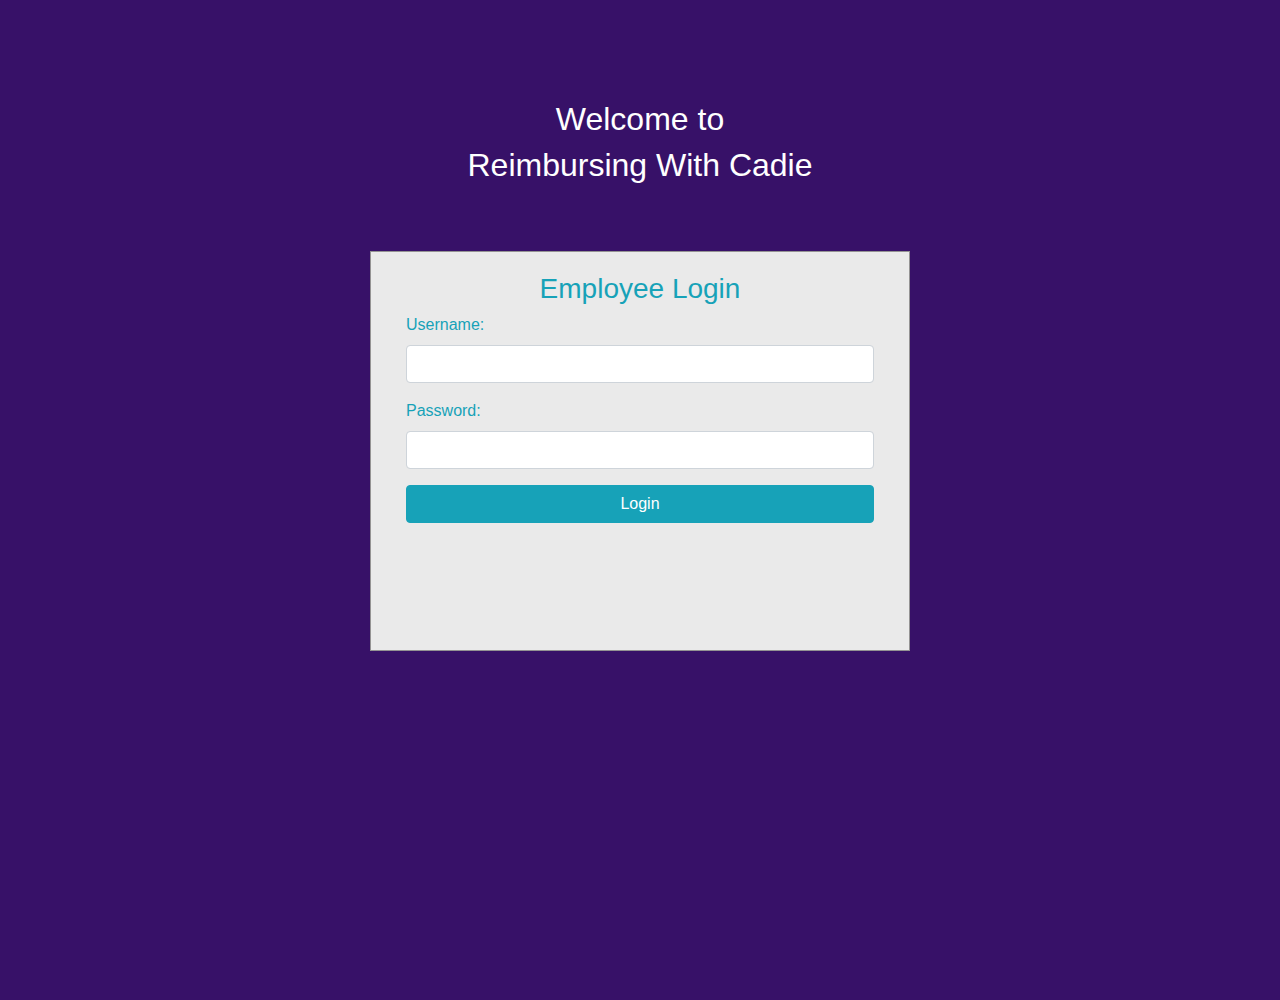
<file: FrontJS/index.html>
<!DOCTYPE html>
<html>

<head>
    <!-- Required meta tags -->
    <meta charset="utf-8">
    <meta name="viewport" content="width=device-width, initial-scale=1, shrink-to-fit=no">

    <!-- Bootstrap CSS -->
    <link rel="stylesheet" href="https://maxcdn.bootstrapcdn.com/bootstrap/4.5.2/css/bootstrap.min.css" id="bootstrap-css">
    <link rel="stylesheet" href="style.css">
    <title>Employee Login</title>

</head>

<body>
    <div id="login">
        <h2 id="welcome-row" class="row justify-content-center align-items-center text-white">Welcome to</h2>
        <h2 id="welcome2-row" class="row justify-content-center align-items-center text-white">Reimbursing With Cadie</h2>
        <h5 id="new-msg" class="row justify-content-center align-items-center text-black"></h5>
        <div id="container" class="container">
            <div id="login-row" class="row justify-content-center align-items-center">
                <div id="login-column" class="col-md-6">
                    <div id="login-box" class="col-md-12">
                        <div id="login-form" class="form">
                            <h3 id="login-box-text" class="text-center text-info ">Employee Login</h3>
                            <div class="form-group">
                                <label for="username" class="text-info ">Username:</label><br>
                                <input type="text" name="username" id="username" class="form-control">
                            </div>
                            <div class="form-group">
                                <label for="password" class="text-info ">Password:</label><br>
                                <input type="password" name="password" id="password" class="form-control">
                            </div>
                            <div class="form-group">
                                <button id="loginbtn" style="width:100%" class="btn btn-info btn-md">Login</button>
                            </div>
                        </div>
                    </div>
                </div>
            </div>
        </div>
    </div>

    <script src="https://ajax.googleapis.com/ajax/libs/jquery/3.5.1/jquery.min.js "></script>
    <script src="https://cdnjs.cloudflare.com/ajax/libs/popper.js/1.16.0/umd/popper.min.js "></script>
    <script src="https://maxcdn.bootstrapcdn.com/bootstrap/4.5.2/js/bootstrap.min.js "></script>
    <script src="index.js "></script>

</body>

</html>
</file>
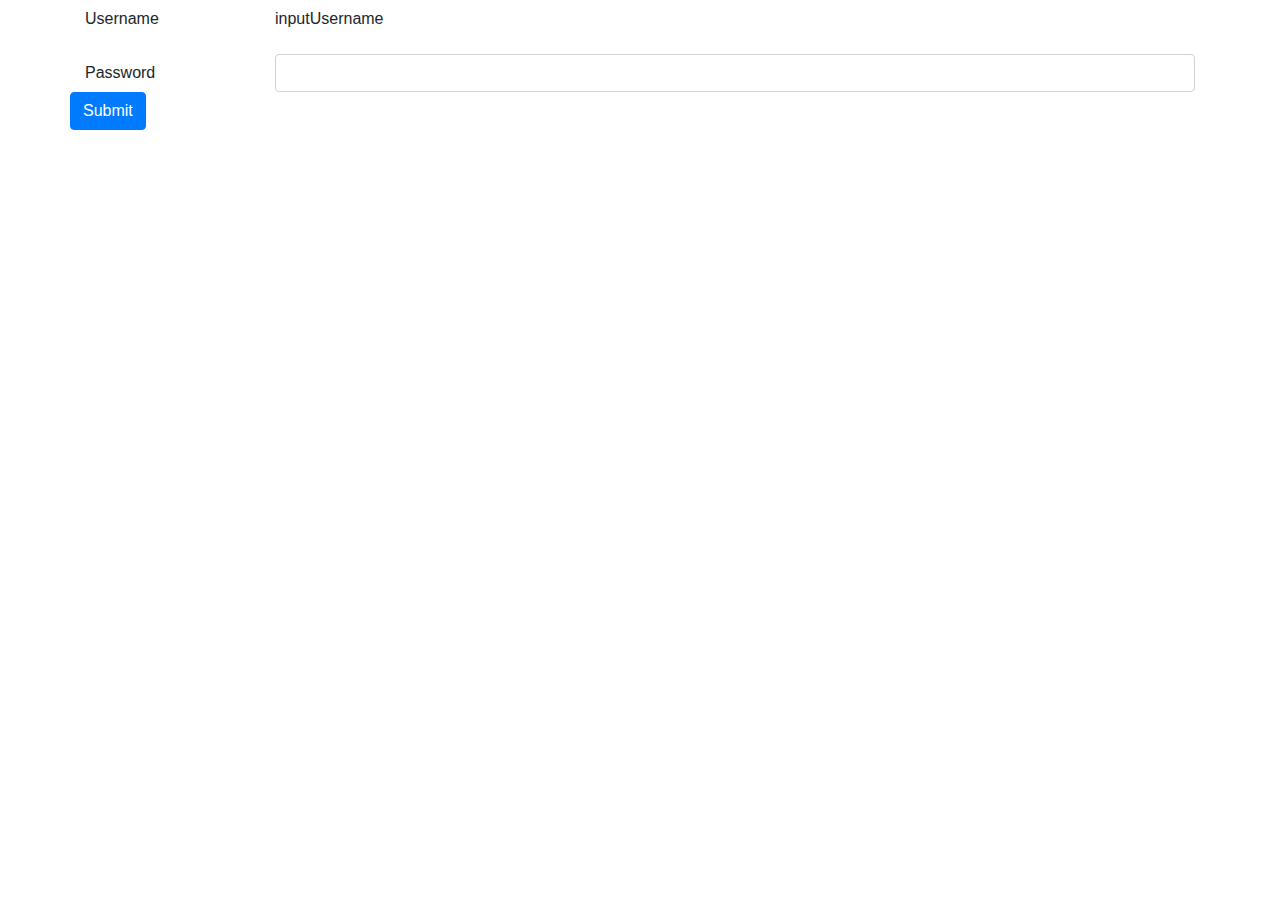
<file: RSFront/index.html>
<html lang="en">
<head>
    <meta charset="UTF-8">
    <meta name="viewport" content="width=device-width, initial-scale=1.0">
    <title>Reimbursement Login Page</title>

    <link rel="stylesheet" href="https://stackpath.bootstrapcdn.com/bootstrap/4.5.2/css/bootstrap.min.css" 
        integrity="sha384-JcKb8q3iqJ61gNV9KGb8thSsNjpSL0n8PARn9HuZOnIxN0hoP+VmmDGMN5t9UJ0Z" crossorigin="anonymous">

</head>
<body>
  <main class="container" id="financemanagerstuff">
  <div class="row" id="login-row">
    <div class="col">
        <div action="login" method="POST">
            <div class="form-group row">
              <label for="staticUsername" class="col-sm-2 col-form-label">Username</label>
              <div class="col-sm-10">
                <input type="text" class="form-control-plaintext" id="userName" value="inputUsername">
              </div>
            </div>
            <div class="form-group row">
              <label for="inputPassword" class="col-sm-2 col-form-label">Password</label>
              <div class="col-sm-10">
                <input type="password" class="form-control" id="password">
              </div>
                <input id ="loginbtn" class="btn btn-primary" type="submit" value="Submit">
            </div>
          </div>
    </div>
</div>
</div>
    

    
    <script src="Login2.js"></script> 
    <script src="https://code.jquery.com/jquery-3.5.1.slim.min.js"
        integrity="sha384-DfXdz2htPH0lsSSs5nCTpuj/zy4C+OGpamoFVy38MVBnE+IbbVYUew+OrCXaRkfj"
    crossorigin="anonymous"></script>
    <script src="https://cdn.jsdelivr.net/npm/popper.js@1.16.1/dist/umd/popper.min.js"
        integrity="sha384-9/reFTGAW83EW2RDu2S0VKaIzap3H66lZH81PoYlFhbGU+6BZp6G7niu735Sk7lN"
    crossorigin="anonymous"></script>
    <script src="https://stackpath.bootstrapcdn.com/bootstrap/4.5.2/js/bootstrap.min.js" 
        integrity="sha384-B4gt1jrGC7Jh4AgTPSdUtOBvfO8shuf57BaghqFfPlYxofvL8/KUEfYiJOMMV+rV" crossorigin="anonymous"></script>
</body>
</html>
</file>
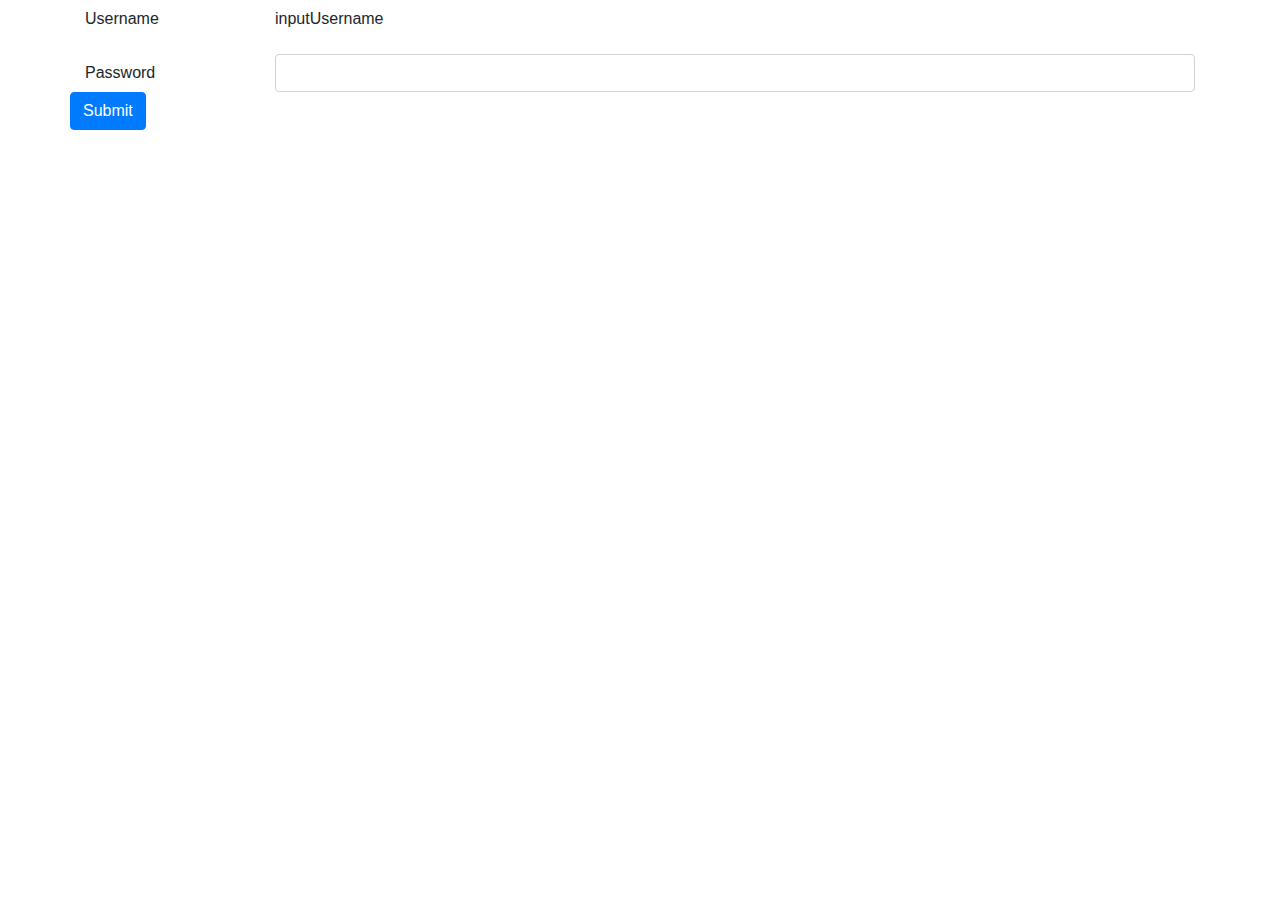
<file: src/main/webapp/index.html>
<html lang="en">
<head>
    <meta charset="UTF-8">
    <meta name="viewport" content="width=device-width, initial-scale=1.0">
    <title>Reimbursement Login Page</title>

    <link rel="stylesheet" href="https://stackpath.bootstrapcdn.com/bootstrap/4.5.2/css/bootstrap.min.css" 
        integrity="sha384-JcKb8q3iqJ61gNV9KGb8thSsNjpSL0n8PARn9HuZOnIxN0hoP+VmmDGMN5t9UJ0Z" crossorigin="anonymous">

</head>
<body>
    <main class="container">
        <div class="row" id="login-row">
            <div class="col">
                <form action="login" method="POST">
                    <div class="form-group row">
                      <label for="staticUsername" class="col-sm-2 col-form-label">Username</label>
                      <div class="col-sm-10">
                        <input type="text" class="form-control-plaintext" id="Username" value="inputUsername">
                      </div>
                    </div>
                    <div class="form-group row">
                      <label for="inputPassword" class="col-sm-2 col-form-label">Password</label>
                      <div class="col-sm-10">
                        <input type="password" class="form-control" id="password">
                      </div>
                        <input id ="loginbtn" class="btn btn-primary" type="submit" value="Submit">
                    </div>
                  </form>
            </div>
            
        </div>
    

    </div>
    
    </main>
    
    <script src="EmployeeJs.js"></script> 
    <script src="https://code.jquery.com/jquery-3.5.1.slim.min.js"
        integrity="sha384-DfXdz2htPH0lsSSs5nCTpuj/zy4C+OGpamoFVy38MVBnE+IbbVYUew+OrCXaRkfj"
    crossorigin="anonymous"></script>
    <script src="https://cdn.jsdelivr.net/npm/popper.js@1.16.1/dist/umd/popper.min.js"
        integrity="sha384-9/reFTGAW83EW2RDu2S0VKaIzap3H66lZH81PoYlFhbGU+6BZp6G7niu735Sk7lN"
    crossorigin="anonymous"></script>
    <script src="https://stackpath.bootstrapcdn.com/bootstrap/4.5.2/js/bootstrap.min.js" 
        integrity="sha384-B4gt1jrGC7Jh4AgTPSdUtOBvfO8shuf57BaghqFfPlYxofvL8/KUEfYiJOMMV+rV" crossorigin="anonymous"></script>
</body>
</html>
</file>
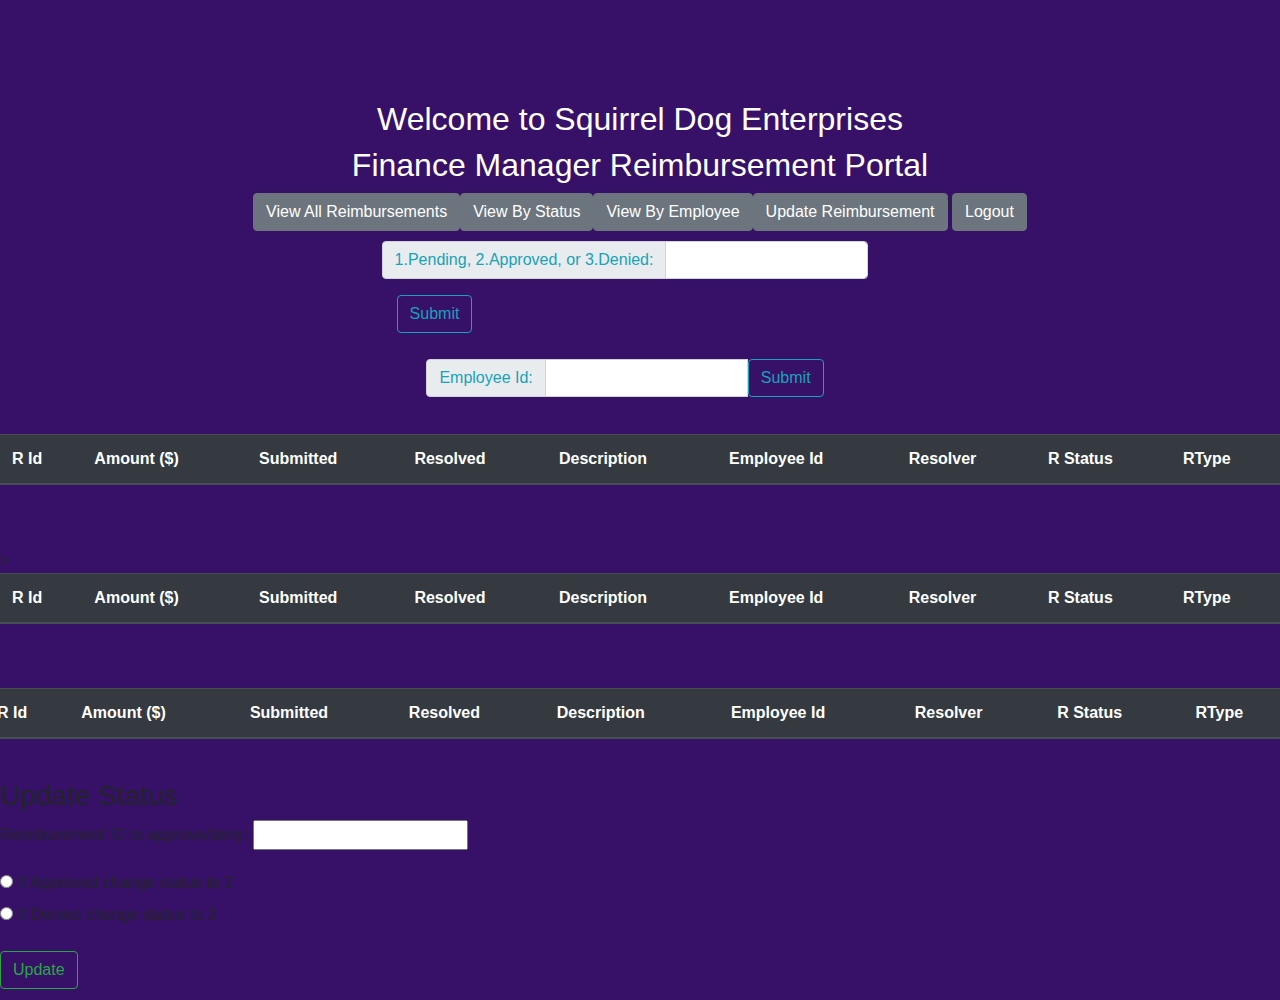
<file: FrontJS/finmanportal.html>
<!DOCTYPE html>
<html>

<head>
    <!-- Required meta tags -->
   <!-- Required meta tags -->
   <meta charset="utf-8">
   <meta name="viewport" content="width=device-width, initial-scale=1, shrink-to-fit=no">

   <!-- Bootstrap CSS -->
   <link rel="stylesheet" href="https://maxcdn.bootstrapcdn.com/bootstrap/4.5.2/css/bootstrap.min.css" id="bootstrap-css">
   <link rel="stylesheet" href="style.css">
    <title>Finanace Manager Access Page</title>

</head>

<body>
    <div id="findfunc4" class="container employee">
        <h2 id="welcome-row" class="row justify-content-center align-items-center text-white">Welcome to Squirrel Dog Enterprises</h2>
        <h2 id="welcome-row2" class="row justify-content-center align-items-center text-white">Finance Manager Reimbursement Portal</h2>
        <div class="row justify-content-center align-items-center" id="table-row">
            <div class="row" id="buttons-top" >
                <button id="findfuncbtn4"  type= "submit" class="btn btn-secondary btn-md"> View All Reimbursements</button>
                <button id="findfuncbtn5" type = "submit" class="btn btn-secondary btn-md">View By Status</button>
                <button id="findfuncbtn6" type="submit" class="btn btn-secondary btn-md">View By Employee</button>
                <button id="findfuncbtn7" type="submit" class="btn btn-secondary btn-md">Update Reimbursement</button>\
                <button id="findfuncbtn8" type="submit" class="btn btn-secondary btn-md">Logout</button>
            </div>
        </div>
            <div id="status" class="row justify-content-center align-items-center">
                <div id="status" class="row justify-content-center align-items-center">
                    <div class="form-group form-info justify-content-center align-items-center ">
                        <div class="row input-group mb-3">
                                <div id ="pad" class="input-group-prepend">
                                    <span  class="input-group-text text-info">1.Pending, 2.Approved, or 3.Denied:</span>
                                    
                                </div>
                                    <input id="statusIdInput" type="number" class="form-control">
                        </div>
                        <button id="getByStatusBtn" class="btn btn-outline-info">Submit</button>
                    </div>
                </div>
            </div>
            <div>
                <div id="status" class="row justify-content-center align-items-center">
                    <div class="form-group form-info justify-content-center align-items-center ">
                        <div class="row input-group mb-3">
                                <div class="input-group-prepend">
                                    <span  class="input-group-text text-info">Employee Id:</span>     
                                </div>
                                    <input id="empIdInput" type="number" class="form-control">
                                <div>
                                    <button id="EmpBtnInput" class="btn btn-outline-info">Submit</button>
                                </div>
                        </div>
                    </div>
                </div>
                </div>
            </div>
        </div>
        <table class="table table-striped" id="rtable">
            <thead class="thead-dark">
                <tr>
                    <th> R Id </th>
                    <th> Amount ($) </th>
                    <th> Submitted </th>
                    <th> Resolved </th>
                    <th> Description </th>
                    <th> Employee Id </th>
                    <th> Resolver </th>
                    <th> R Status </th>
                    <th> RType </th>
                </tr>
            </thead>
            <tbody id="rbody">
            </tbody>
        </table>
        <br>
        <br>
        
        <table class="table table-striped" id="rtable">
            <thead class="thead-dark">
                <tr>
                    <th> R Id </th>
                    <th> Amount ($) </th>
                    <th> Submitted </th>
                    <th> Resolved </th>
                    <th> Description </th>
                    <th> Employee Id </th>
                    <th> Resolver </th>
                    <th> R Status </th>
                    <th> RType </th>>
                </tr>
            </thead>
            <tbody id="rbody1">
            </tbody>
        </table>
    </div>
    <br>
    <div class="row" id="table-row">
            <table class="table table-striped" id="rtable">
                <thead class="thead-dark">
            <tr>
                <th> R Id </th>
                    <th> Amount ($) </th>
                    <th> Submitted </th>
                    <th> Resolved </th>
                    <th> Description </th>
                    <th> Employee Id </th>
                    <th> Resolver </th>
                    <th> R Status </th>
                    <th> RType </th>>
            </tr>
        </thead>
        <tbody id="rbody2">
        </tbody>
    </table>
    </div>
    <br>
    <div id="updateform" class="row" id="updateStatusForm">
        <div class="col">
            <h3>Update Status</h3>
            <div class="form-group">
                <label for="reimbIdInput">Reimburement ID to approve/deny:</label>
                <input type="number" id="reimbIdInput"/>
            </div>
            <div class="form-group">
                <input type="radio" id="approved" name="status" value="approved">
                <label for="approved">If Approved change status to 2</label><br>
                <input type="radio" id="denied" name="status" value="denied">
                <label for="denied">If Denied change status to 3</label>
            </div>
            <button id="updateStatusBtn" class="btn btn-outline-success">Update</button>
            <h6 id="updateSuccess"></h6>
        </div>
    </div>

    <script src="https://ajax.googleapis.com/ajax/libs/jquery/3.5.1/jquery.min.js "></script>
    <script src="https://cdnjs.cloudflare.com/ajax/libs/popper.js/1.16.0/umd/popper.min.js "></script>
    <script src="https://maxcdn.bootstrapcdn.com/bootstrap/4.5.2/js/bootstrap.min.js "></script>
    <script src="index.js "></script>
    <script src="finmanportal.js "></script>

</body>

</html>
</file>
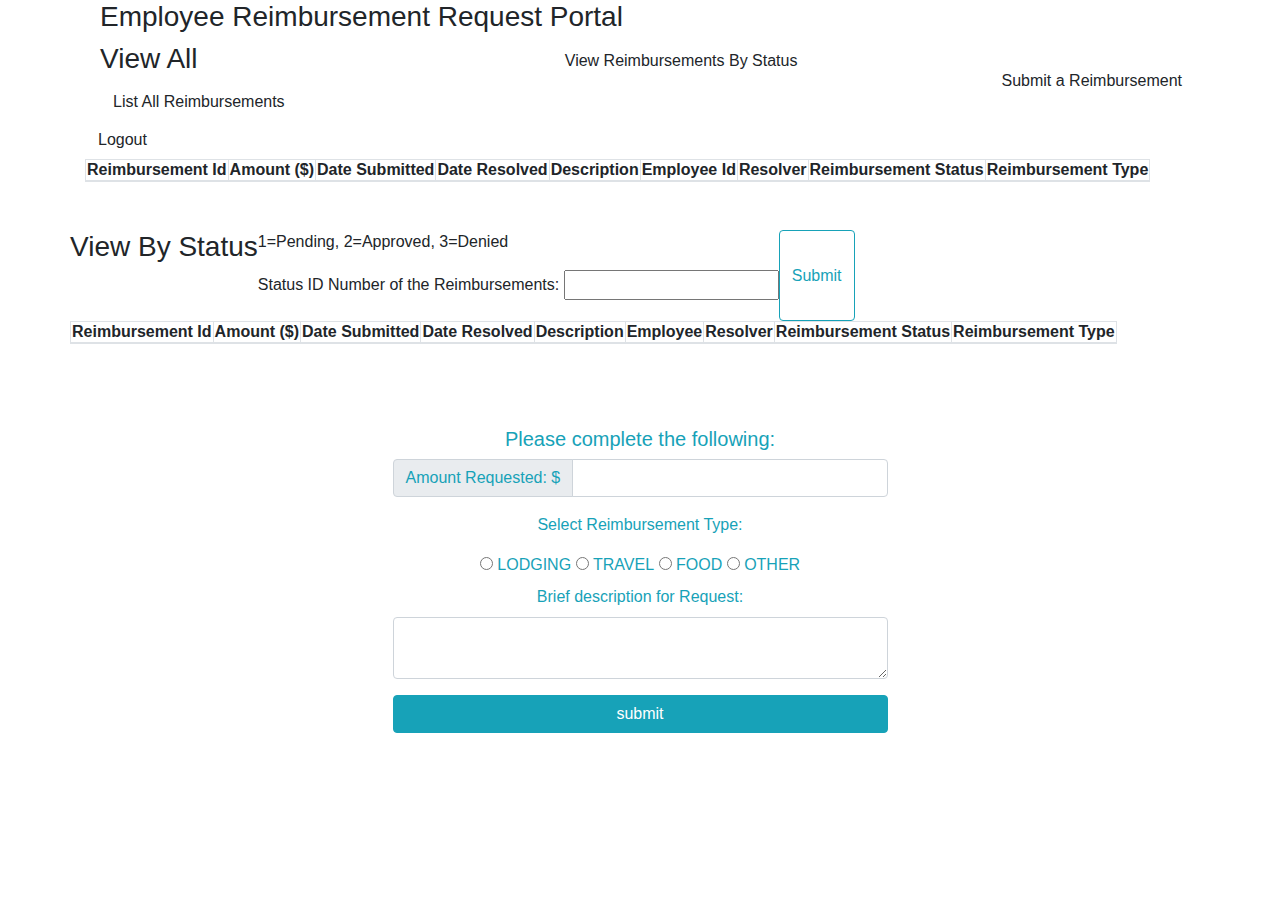
<file: RSFront/EmployeeHomePage.html>
<html lang="en">
<head>
    <meta charset="UTF-8">
    <meta name="viewport" content="width=device-width, initial-scale=1.0">
    <title>Employee Reimbursing</title>

    <link rel="stylesheet" href="https://stackpath.bootstrapcdn.com/bootstrap/4.5.2/css/bootstrap.min.css" 
        integrity="sha384-JcKb8q3iqJ61gNV9KGb8thSsNjpSL0n8PARn9HuZOnIxN0hoP+VmmDGMN5t9UJ0Z" crossorigin="anonymous">

</head>
<body>
    <main class="container">
      <div id="findfunc" class="container">
      
            <h3>Employee Reimbursement Request Portal</h3>
        </header>
        <div class="row" id="table-row">
            <div class="col">
                <h3>View All</h3>
                <button id="findfuncbtn"  class="btn">List All Reimbursements</button>
            </div>
            <div class="col">
                <button id="findfuncbtn1" type = "submit" class="btn">View Reimbursements By Status</button>
            </div>
                <button id="findfuncbtn2" type="submit" class="btn">Submit a Reimbursement</button>
            </div>
            </div>
                <button id="findfuncbtn3" type="submit" class="btn">Logout</button>
            </div>
        <table class="table-hover table-bordered" id="rtable">
            <thead>
                <tr>
                    <th> Reimbursement Id </th>
                    <th> Amount ($) </th>
                    <th> Date Submitted </th>
                    <th> Date Resolved </th>
                    <th> Description </th>
                    <th> Employee Id </th>
                    <th> Resolver </th>
                    <th> Reimbursement Status </th>
                    <th> Reimbursement Type </th>
                </tr>
            </thead>
            <tbody id="rbody">
            </tbody>
        </table>
        <br>
        <br>
        <div class="row" id="table-row">
            <h3>View By Status</h3>
                <div class="form-group">
                    <p>1=Pending, 2=Approved, 3=Denied</p>
                    <label for="reimbIdInput">Status ID Number of the Reimbursements:</label>
                    <input type="number" id="statusIdInput"/>
                </div>
                <button id="getByStatusBtn" class="btn btn-outline-info">Submit</button>
        <table class="table-hover table-bordered" id="rtable">
            <thead>
                <tr>
                    <th> Reimbursement Id </th>
                    <th> Amount ($) </th>
                    <th> Date Submitted </th>
                    <th> Date Resolved </th>
                    <th> Description </th>
                    <th> Employee </th>
                    <th> Resolver </th>
                    <th> Reimbursement Status </th>
                    <th> Reimbursement Type </th>
                </tr>
            </thead>
            <tbody id="rbody1">
            </tbody>
        </table>
    </div>

    <div id="submitnewreim">
        <h3 id="welcome-row" class="row justify-content-center align-items-center text-white">Squirrel Dog Enterprises</h3>
        <h3 id="welcome2-row" class="row justify-content-center align-items-center text-white">Employee New Reimbursement Request Form</h3>
        <div class="container align-items-center">
            <div id="login-row" class="row justify-content-center align-items-center">
                <div id="login-column" class="col-md-6">
                    <div id="login-box" class="col-md-12">
                        <div id="login-form" class="form" action="" method="post">
                            <h5 class="text-center text-info">Please complete the following:</h5>
                            <div id="newreq-text" class="input-group mb-3">
                                <div class="input-group-prepend">
                                    <span  class="input-group-text text-info">Amount Requested: $</span>
                                </div>
                                  <input id="amount" type="number" step=.01 class="form-control">
                            </div>
                            <div id="rtype" class="text-center text-info rtype">
                                <p>Select Reimbursement Type:</p>
                                <div>
                                  <input class="text-info" type="radio" id="reimbursementType1"
                                   name="type" value=1>
                                  <label for="reimbursementType1">LODGING</label>
                              
                                  <input class="text-info" type="radio" id="reimbursementType2"
                                   name="type" value=2>
                                  <label for="reimbursementType2">TRAVEL</label>
                              
                                  <input class="text-info" type="radio" id="reimbursementType3"
                                   name="type" value=3>
                                  <label for="reimbursementType3">FOOD</label>

                                  <input class="text-info" type="radio" id="reimbursementType4"
                                   name="type" value=4>
                                  <label for="reimbursementType4">OTHER</label>
                            </div>
                            <div class="form-group">
                                <label for="textarea" class="text-info">Brief description for Request:</label>
                                <textarea class="form-control" id="description" rows="2"></textarea>
                            </div>
                            <div class="form-group">
                                <input id="submitnewrequest" onsubmit="document.getElementById('newreqform').style.display = 'none'" type="submit" name="submit" style="width:100%" class="btn btn-info btn-md" value="submit">
                            </div>
                        </div>
                    </div>
                </div>
            </div>
        </div>
    </div>
    </main>
    
    
    <script src="EmployeeHomePage.js"></script>
    <script src="https://code.jquery.com/jquery-3.5.1.slim.min.js"
    integrity="sha384-DfXdz2htPH0lsSSs5nCTpuj/zy4C+OGpamoFVy38MVBnE+IbbVYUew+OrCXaRkfj"
crossorigin="anonymous"></script>
<script src="https://cdn.jsdelivr.net/npm/popper.js@1.16.1/dist/umd/popper.min.js"
    integrity="sha384-9/reFTGAW83EW2RDu2S0VKaIzap3H66lZH81PoYlFhbGU+6BZp6G7niu735Sk7lN"
crossorigin="anonymous"></script>
<script src="https://stackpath.bootstrapcdn.com/bootstrap/4.5.2/js/bootstrap.min.js" 
    integrity="sha384-B4gt1jrGC7Jh4AgTPSdUtOBvfO8shuf57BaghqFfPlYxofvL8/KUEfYiJOMMV+rV" crossorigin="anonymous"></script>
</body>
</html>
</file>
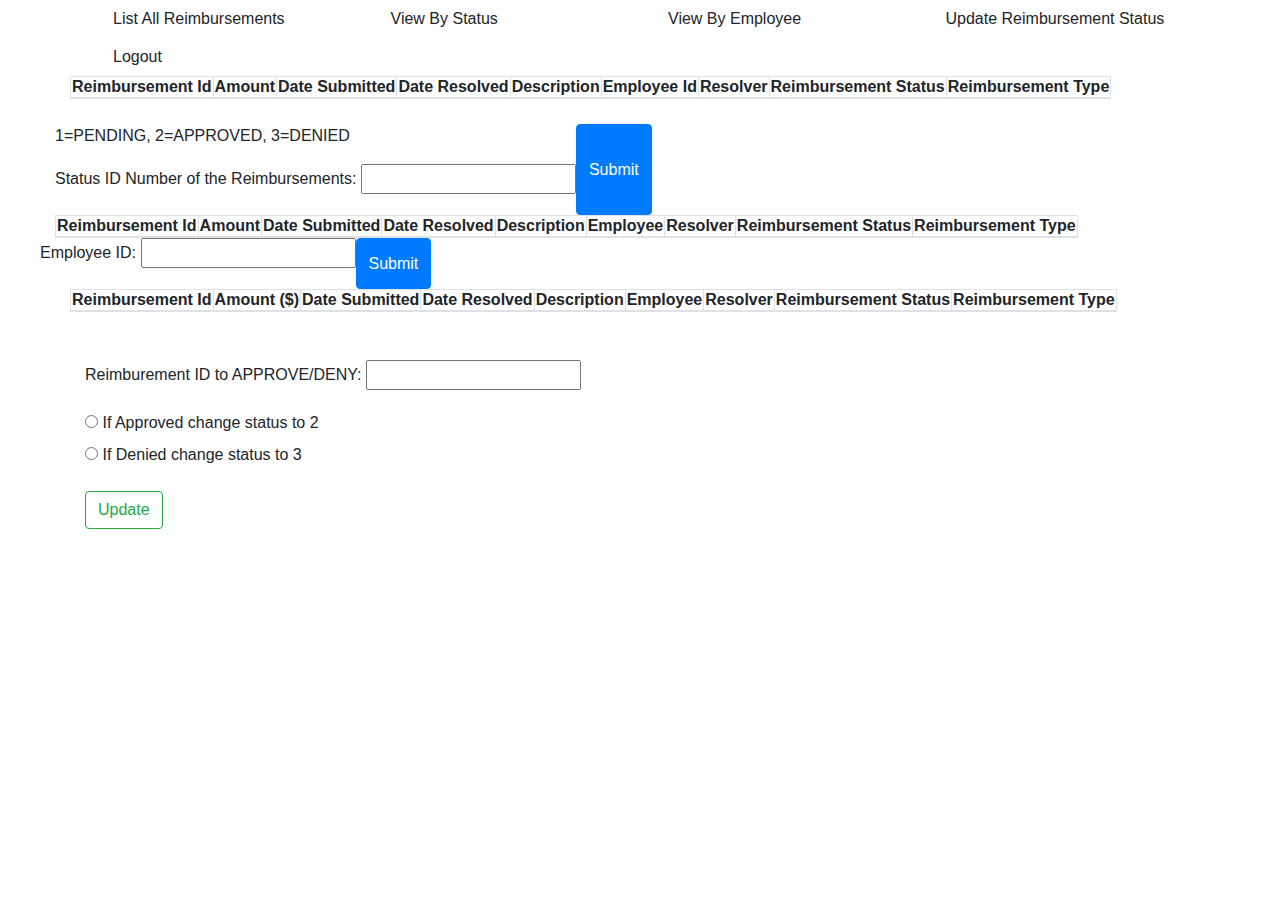
<file: RSFront/FinanceManagerHomePage.html>
<html lang="en">
<head>
    <meta charset="UTF-8">
    <meta name="viewport" content="width=device-width, initial-scale=1.0">
    <title>Manager Reimbursing</title>

    <link rel="stylesheet" href="https://stackpath.bootstrapcdn.com/bootstrap/4.5.2/css/bootstrap.min.css" 
        integrity="sha384-JcKb8q3iqJ61gNV9KGb8thSsNjpSL0n8PARn9HuZOnIxN0hoP+VmmDGMN5t9UJ0Z" crossorigin="anonymous">

</head>
<body>
    <main class="container">
        
      
      <div id="findfunc" class="container">
        </header>
        
        <div class="row" id="table-row">
            <div class="col">
                <button id="findfuncbtn4"  class="btn">List All Reimbursements</button>
            </div>
            <div class="col">
                <button id="findfuncbtn5" type = "submit" class="btn">View By Status</button>
            </div>
            <div class="col">
                <button id="findfuncbtn6" type="submit" class="btn">View By Employee</button>
            </div>
            <div class="col">
                <button id="findfuncbtn7" type="submit" class="btn">Update Reimbursement Status</button>
            </div>
          </div>
          <button id="findfuncbtn8" type="submit" class="btn">Logout</button>
      </div>
      <div class="row" id="table-row">
        <table class="table-hover table-bordered" id="rtable">
            <thead>
                <tr>
                    <th> Reimbursement Id </th>
                    <th> Amount </th>
                    <th> Date Submitted </th>
                    <th> Date Resolved </th>
                    <th> Description </th>
                    <th> Employee Id </th>
                    <th> Resolver </th>
                    <th> Reimbursement Status </th>
                    <th> Reimbursement Type </th>
                </tr>
            </thead>
            <tbody id="rbody">
            </tbody>
        </table>
        <br>
        <br>
   
        <div class="row" id="table-row">
            
                <div class="form-group">
                    <p>1=PENDING, 2=APPROVED, 3=DENIED</p>
                    <label for="reimbIdInput">Status ID Number of the Reimbursements:</label>
                    <input type="number" id="statusIdInput"/>
                </div>
                <button id="getByStatusBtn" class="btn btn-primary">Submit</button>
        <table class="table-hover table-bordered" id="rtable">
            <thead>
                <tr>
                    <th> Reimbursement Id </th>
                    <th> Amount</th>
                    <th> Date Submitted </th>
                    <th> Date Resolved </th>
                    <th> Description </th>
                    <th> Employee </th>
                    <th> Resolver </th>
                    <th> Reimbursement Status </th>
                    <th> Reimbursement Type </th>
                </tr>
            </thead>
            <tbody id="rbody1">
            </tbody>
        </table>
    </div>
    <br>
    <div class="row" id="table-row"></div>
        
            <div class="form-group">
                <label for="empIdInput">Employee ID:</label>
                <input type="number" id="empIdInput"/>
            </div>
            <button id="EmpBtnInput" class="btn btn-primary">Submit</button>
    <table class="table-hover table-bordered" id="rtable">
        <thead>
            <tr>
                <th> Reimbursement Id </th>
                <th> Amount ($) </th>
                <th> Date Submitted </th>
                <th> Date Resolved </th>
                <th> Description </th>
                <th> Employee </th>
                <th> Resolver </th>
                <th> Reimbursement Status </th>
                <th> Reimbursement Type </th>
            </tr>
        </thead>
        <tbody id="rbody2">
        </tbody>
    </table>
    </div>
    <br>
    <br>
    <div class="row" id="updateStatusForm">
        <div class="col">
           
            <div class="form-group">
                <label for="reimbIdInput">Reimburement ID to APPROVE/DENY:</label>
                <input type="number" id="reimbIdInput"/>
            </div>
            <div class="form-group">
                <input type="radio" id="approved" name="status" value="approved">
                <label for="approved">If Approved change status to 2</label><br>
                <input type="radio" id="denied" name="status" value="denied">
                <label for="denied">If Denied change status to 3</label>
            </div>
            <button id="updateStatusBtn" class="btn btn-outline-success">Update</button>
            <h6 id="updateSuccess"></h6>
        </div>
    </div>
    </main>
    
    <script src="Login2.js"></script>
    <script src="FinanceManagerHomePage.js"></script>
    <script src="https://code.jquery.com/jquery-3.5.1.slim.min.js"
    integrity="sha384-DfXdz2htPH0lsSSs5nCTpuj/zy4C+OGpamoFVy38MVBnE+IbbVYUew+OrCXaRkfj"
crossorigin="anonymous"></script>
<script src="https://cdn.jsdelivr.net/npm/popper.js@1.16.1/dist/umd/popper.min.js"
    integrity="sha384-9/reFTGAW83EW2RDu2S0VKaIzap3H66lZH81PoYlFhbGU+6BZp6G7niu735Sk7lN"
crossorigin="anonymous"></script>
<script src="https://stackpath.bootstrapcdn.com/bootstrap/4.5.2/js/bootstrap.min.js" 
    integrity="sha384-B4gt1jrGC7Jh4AgTPSdUtOBvfO8shuf57BaghqFfPlYxofvL8/KUEfYiJOMMV+rV" crossorigin="anonymous"></script>
</body>
</html>
</file>
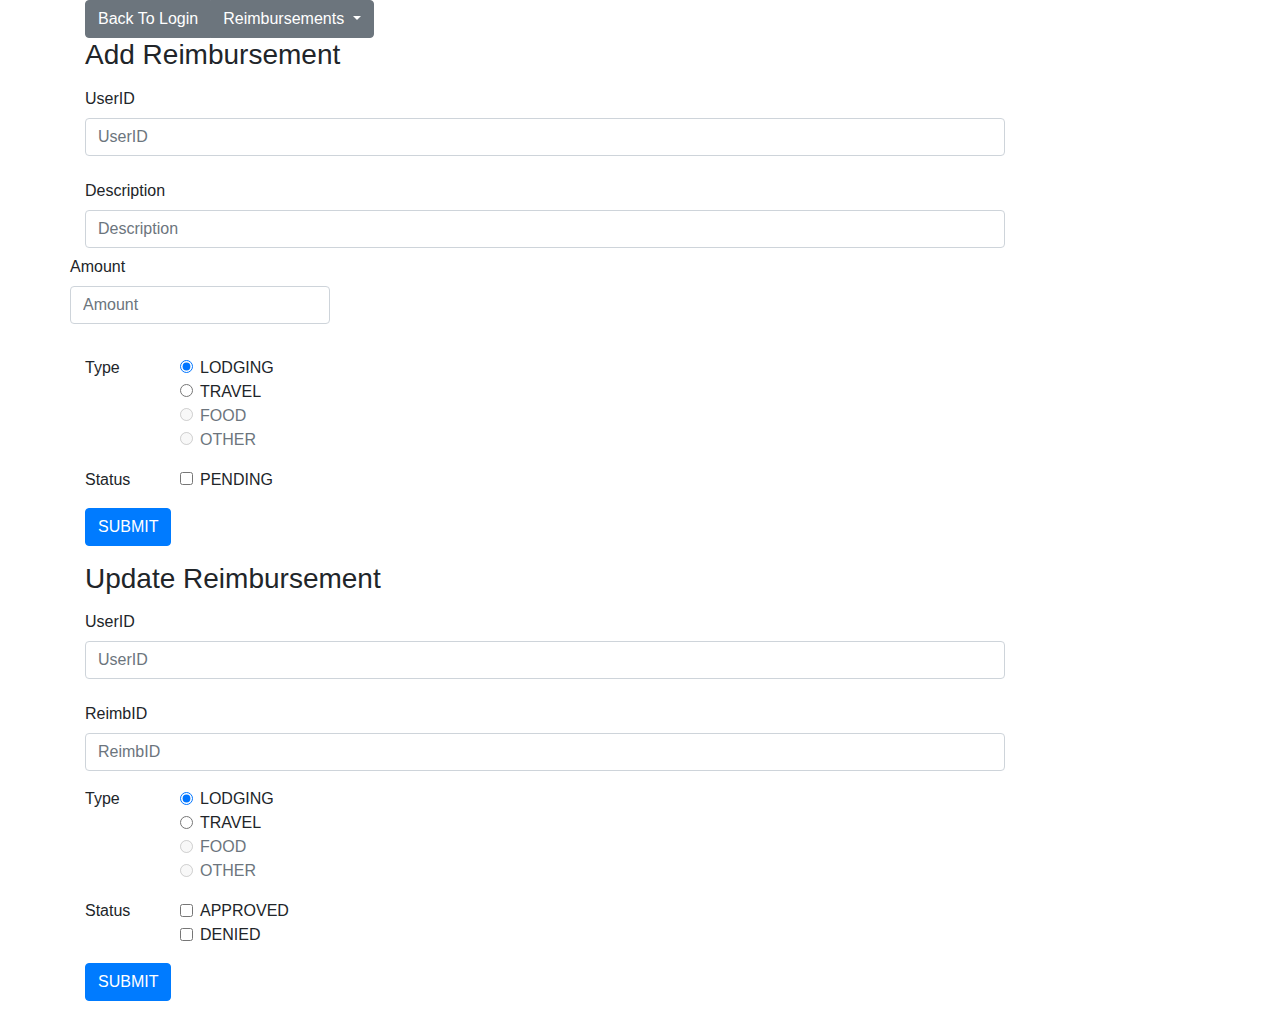
<file: src/main/webapp/FinanceManagerHomePage.html>
<html lang="en">
<head>
    <meta charset="UTF-8">
    <meta name="viewport" content="width=device-width, initial-scale=1.0">
    <title>Manager Reimbursing</title>

    <link rel="stylesheet" href="https://stackpath.bootstrapcdn.com/bootstrap/4.5.2/css/bootstrap.min.css" 
        integrity="sha384-JcKb8q3iqJ61gNV9KGb8thSsNjpSL0n8PARn9HuZOnIxN0hoP+VmmDGMN5t9UJ0Z" crossorigin="anonymous">

</head>
<body>
    <main class="container">
        <div class="row">
            <div class="col">
                <div class="btn-group" role="group" aria-label="Button group with nested dropdown">
                    <button type="button" class="btn btn-secondary">Back To Login</button>
                  
                    <div class="btn-group" role="group">
                      <button id="btnGroupDrop1" type="button" class="btn btn-secondary dropdown-toggle" data-toggle="dropdown" aria-haspopup="true" aria-expanded="false">
                        Reimbursements
                      </button>
                      <div class="dropdown-menu" aria-labelledby="btnGroupDrop1">
                        <a class="dropdown-item" href="#">Filter By Status</a>
                        <a class="dropdown-item" href="#">Filter By Type</a>
                        <a class="dropdown-item" href="#">View All Reimbursements</a>
                      </div>
                    </div>
                  </div>
                  </div>
        </div>
        <h3>Add Reimbursement</h3>
        <form>
          <div class="form-group row">
            <label for="inputreimbAuthor" class="col-sm-3 col-form-label">UserID</label>
            <div class="col-sm-10">
              <input type="text" class="form-control" id="reimbAuthor" placeholder="UserID">
            </div>
          </div>
          <div class="form-group row">
            <label for="inputdescription" class="col-sm-3 col-form-label"> Description</label>
            <div class="col-sm-10">
              <input type="text" class="form-control" id="reimbDescription" placeholder="Description">
            </div>
            <div class="form-group row">
              <label for="inputamount" class="col-sm-3 col-form-label"> Amount</label>
              <div class="col-sm-10">
                <input type="number" class="form-control" id="reimbAmount" placeholder="Amount">
              </div>
          </div>
        </div>
          <div class="row">
            <div class="col-6">
          <fieldset class="form-group">
            <div class="row">
              <legend class="col-form-label col-sm-2 pt-0">Type</legend>
              <div class="col-sm-10">
                <div class="form-check">
                  <input class="form-check-input" type="radio" name="gridRadios" id="LODGING" value="option1" checked>
                  <label class="form-check-label" for="reimbType">
                    LODGING
                  </label>
                </div>
                <div class="form-check">
                  <input class="form-check-input" type="radio" name="gridRadios" id="TRAVEL" value="option2">
                  <label class="form-check-label" for="reimbType">
                    TRAVEL
                  </label>
                </div>
                <div class="form-check">
                  <input class="form-check-input" type="radio" name="gridRadios" id="FOOD" value="option3" disabled>
                  <label class="form-check-label" for="reimbType">
                    FOOD
                  </label>
                </div>
                <div class="form-check">
                  <input class="form-check-input" type="radio" name="gridRadios" id="OTHER" value="option4" disabled>
                  <label class="form-check-label" for="reimbType">
                    OTHER
                  </label>
                </div>
              </div>
            </div>
          </fieldset>
        </div>
      </div>
          <div class="form-group row">
            <div class="col-sm-1">Status</div>
            <div class="col-sm-10">
              <div class="form-check">
                <input class="form-check-input" type="checkbox" id="gridCheck1">
                <label class="form-check-label" for="gridCheck1">
                  PENDING
                </label>
              </div>
            </div>
          </div>
          <div class="form-group row">
            <div class="col-sm-10">
              <button type="submit" class="btn btn-primary">SUBMIT</button>
            </div>
          </div>
        </form>
    

    <area class="content row" id="reimbursementUpdate">
    <h3>Update Reimbursement</h3>
        <form>
          <div class="form-group row">
            <label for="inputreimbResolver" class="col-sm-3 col-form-label">UserID</label>
            <div class="col-sm-10">
              <input type="text" class="form-control" id="reimbResolver" placeholder="UserID">
            </div>
          </div>
          <div class="form-group row">
            <label for="inputreimbId" class="col-sm-3 col-form-label">ReimbID</label>
            <div class="col-sm-10">
              <input type="text" class="form-control" id="reimbId" placeholder="ReimbID">
            </div>
          </div>
      
          <div class="row">
            <div class="col-6">
          <fieldset class="form-group">
            <div class="row">
              <legend class="col-form-label col-sm-2 pt-0">Type</legend>
              <div class="col-sm-10">
                <div class="form-check">
                  <input class="form-check-input" type="radio" name="gridRadios" id="LODGING" value="option1" checked>
                  <label class="form-check-label" for="reimbType">
                    LODGING
                  </label>
                </div>
                <div class="form-check">
                  <input class="form-check-input" type="radio" name="gridRadios" id="TRAVEL" value="option2">
                  <label class="form-check-label" for="reimbType">
                    TRAVEL
                  </label>
                </div>
                <div class="form-check">
                  <input class="form-check-input" type="radio" name="gridRadios" id="FOOD" value="option3" disabled>
                  <label class="form-check-label" for="reimbType">
                    FOOD
                  </label>
                </div>
                <div class="form-check">
                  <input class="form-check-input" type="radio" name="gridRadios" id="OTHER" value="option4" disabled>
                  <label class="form-check-label" for="reimbType">
                    OTHER
                  </label>
                </div>
              </div>
            </div>
          </fieldset>
        </div>
      </div>
          <div class="form-group row">
            <div class="col-sm-1">Status</div>
            <div class="col-sm-10">
              <div class="form-check">
                <input class="form-check-input" type="checkbox" id="gridCheck1">
                <label class="form-check-label" for="gridCheck1">
                  APPROVED
                </label>
              </div>
              <div class="form-check">
                <input class="form-check-input" type="checkbox" id="gridCheck2">
                <label class="form-check-label" for="gridCheck2">
                  DENIED
                </label>
              </div>
            </div>
          </div>
          <div class="form-group row">
            <div class="col-sm-10">
              <button type="submit" class="btn btn-primary">SUBMIT</button>
            </div>
          </div>
        </form>
      </area>
    </main>
    
    <script src="https://code.jquery.com/jquery-3.5.1.slim.min.js"
    integrity="sha384-DfXdz2htPH0lsSSs5nCTpuj/zy4C+OGpamoFVy38MVBnE+IbbVYUew+OrCXaRkfj"
crossorigin="anonymous"></script>
<script src="https://cdn.jsdelivr.net/npm/popper.js@1.16.1/dist/umd/popper.min.js"
    integrity="sha384-9/reFTGAW83EW2RDu2S0VKaIzap3H66lZH81PoYlFhbGU+6BZp6G7niu735Sk7lN"
crossorigin="anonymous"></script>
<script src="https://stackpath.bootstrapcdn.com/bootstrap/4.5.2/js/bootstrap.min.js" 
    integrity="sha384-B4gt1jrGC7Jh4AgTPSdUtOBvfO8shuf57BaghqFfPlYxofvL8/KUEfYiJOMMV+rV" crossorigin="anonymous"></script>
</body>
</html>
</file>
<file: FrontJS/style.css>
body {
    margin: 0;
    padding: 0;
    background-color: #371168;
    height: 100vh;
}

#welcome-row {
    margin-top: 100px;
}

#login .container #login-row #login-column #login-box {
    margin-top: 50px;
    max-width: 650px;
    height: 400px;
    border: 1px solid #949393;
    background-color: #EAEAEA;
}

#form-group {
    margin-top: 200px;
}

#login .container #login-row #login-column #login-box #login-form {
    padding: 20px;
}

#login .container #login-row #login-column #login-box #login-form #register-link {
    margin-top: -85px;
}

#login #employee {
    margin: 50px 100px;
}

#buttons-top {
    margin-top: 20px 30px 0px 20px;
}

#status {
    margin: 5px;
}

#submitnewreim .container #login-row #login-column #login-box {
    margin-top: 50px;
    max-width: 650px;
    height: 400px;
    border: 1px solid #a7a3a3;
    background-color: #EAEAEA;
}

#form-group {
    margin-top: 200px;
}

#submitnewreim .container #login-row #login-column #login-box #login-form {
    padding: 20px;
}

#submitnewreim .container #login-row #login-column #login-box #login-form #register-link {
    margin-top: -85px;
}

#pad {
    margin-top: 0px;
}

#statusIdInput {
    margin-bottom: 0px;
}
</file>
